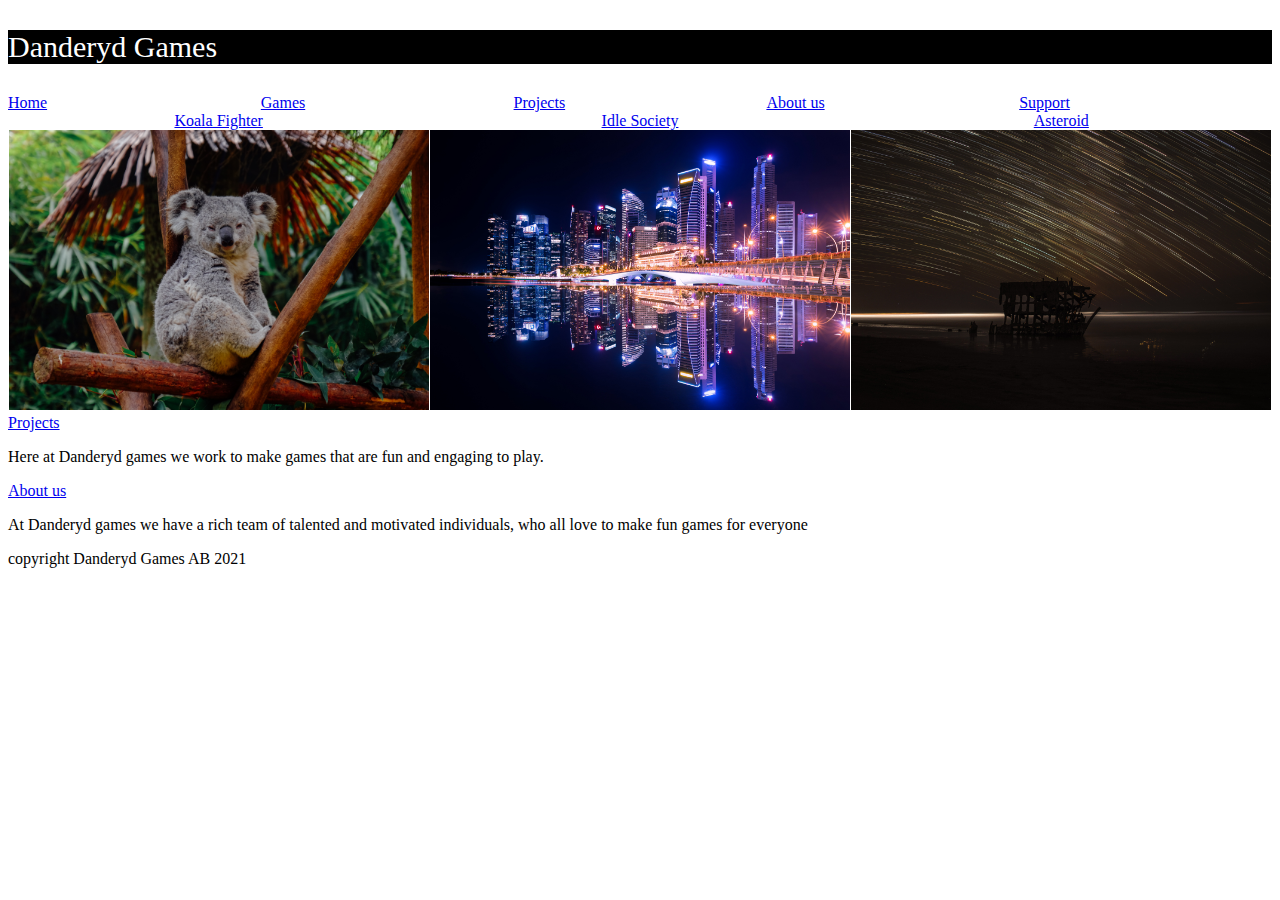
<file: index.html>
<!DOCTYPE html>
<html lang="en">

<head>
    <meta charset="UTF-8">
    <meta http-equiv="X-UA-Compatible" content="IE=edge">
    <meta name="viewport" content="width=device-width, initial-scale=1.0">
    <title>Document</title>
    <link rel="stylesheet" href="style.css">
</head>

<body>
    <header>
        <p>Danderyd Games </p>
    </header>
    <main>
        <nav>
            <a href="index.html"> Home </a>
            <a href="games.html"> Games </a>
            <a href="projects.html"> Projects </a>
            <a href="about.html"> About us </a>
            <a href="support.html"> Support </a>
        </nav>
        <div class="gameslist">
            <a href="koalaFight.html"> Koala Fighter
                <img src="koala fight placeholder.jpg" alt="" width="420">
            </a>
            <a href="idleSociety.html"> Idle Society
                <img src="idle society placeholder.jpg" alt="" width="420">
            </a>
            <a href="asteroid.html"> Asteroid
                <img src="asteroid placeholder.jpg" alt="" width="420">
            </a>
        </div>
        <article>
            <a href="projects.html"> Projects </a>
            <p> Here at Danderyd games we work to make games that are fun and engaging to play. </p>
        </article>
        <div>
            <a href="about.html"> About us</a>
            <p> At Danderyd games we have a rich team of talented and motivated individuals, who all love to make fun
                games for everyone</p>
        </div>
    </main>
    <footer>
        <p>copyright Danderyd Games AB 2021 </p>
    </footer>
</body>

</html>
</file>
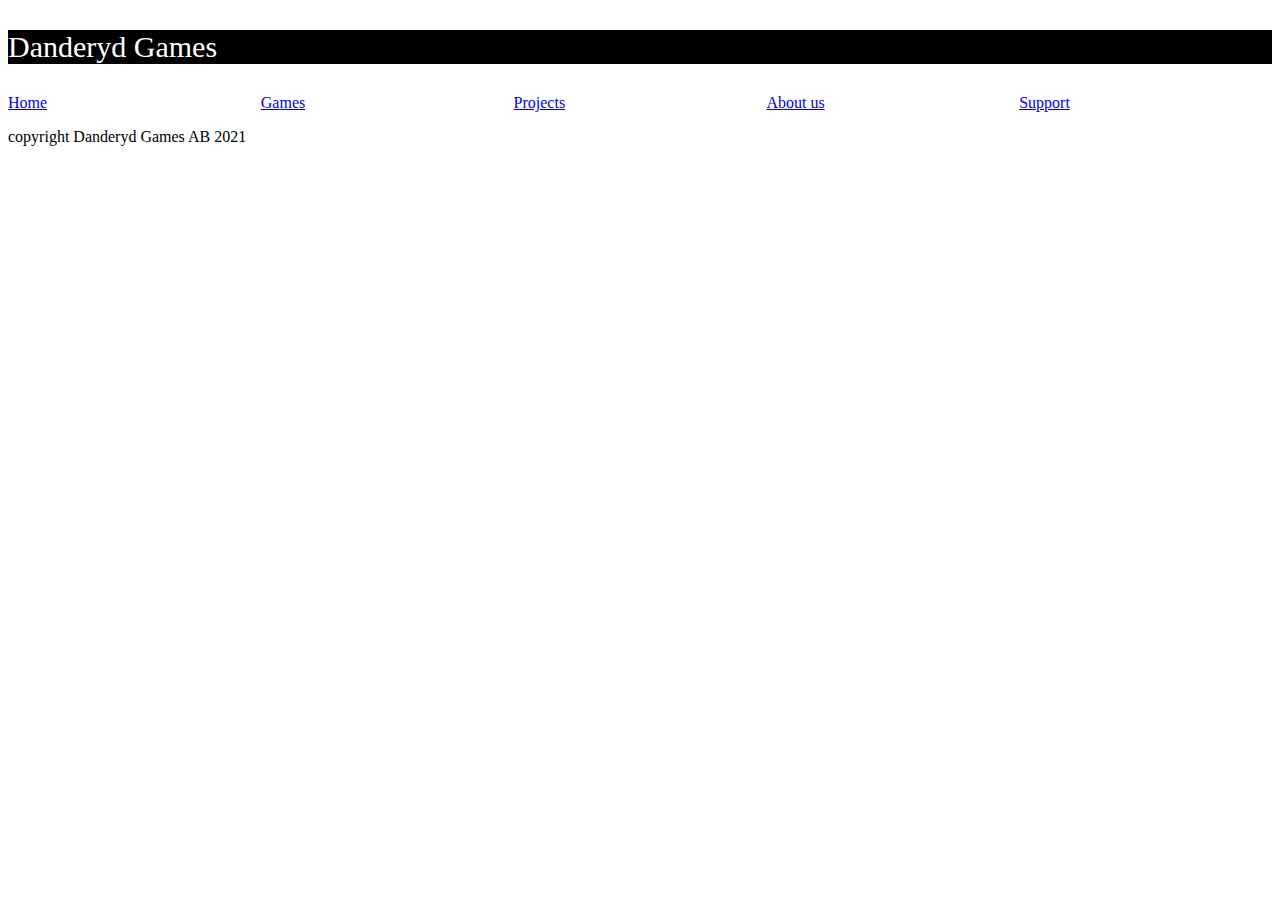
<file: about.html>
<!DOCTYPE html>
<html lang="en">
<head>
    <meta charset="UTF-8">
    <meta http-equiv="X-UA-Compatible" content="IE=edge">
    <meta name="viewport" content="width=device-width, initial-scale=1.0">
    <title>Document</title>
    <link rel="stylesheet" href="style.css">
</head>
<body>
    <header>
        <p>Danderyd Games </p>
    </header>
    <main>
        <nav>
            <a href="index.html" > Home </a>
            <a href="games.html" > Games </a>
            <a href="projects.html" > Projects </a>
            <a href="about.html" > About us </a>
            <a href="support.html" > Support </a>
        </nav>
        <article>
            <p> </p>
        </article>
    </main>
    <footer>
        <p>copyright Danderyd Games AB 2021 </p>
    </footer>
</body>
</html>
</file>
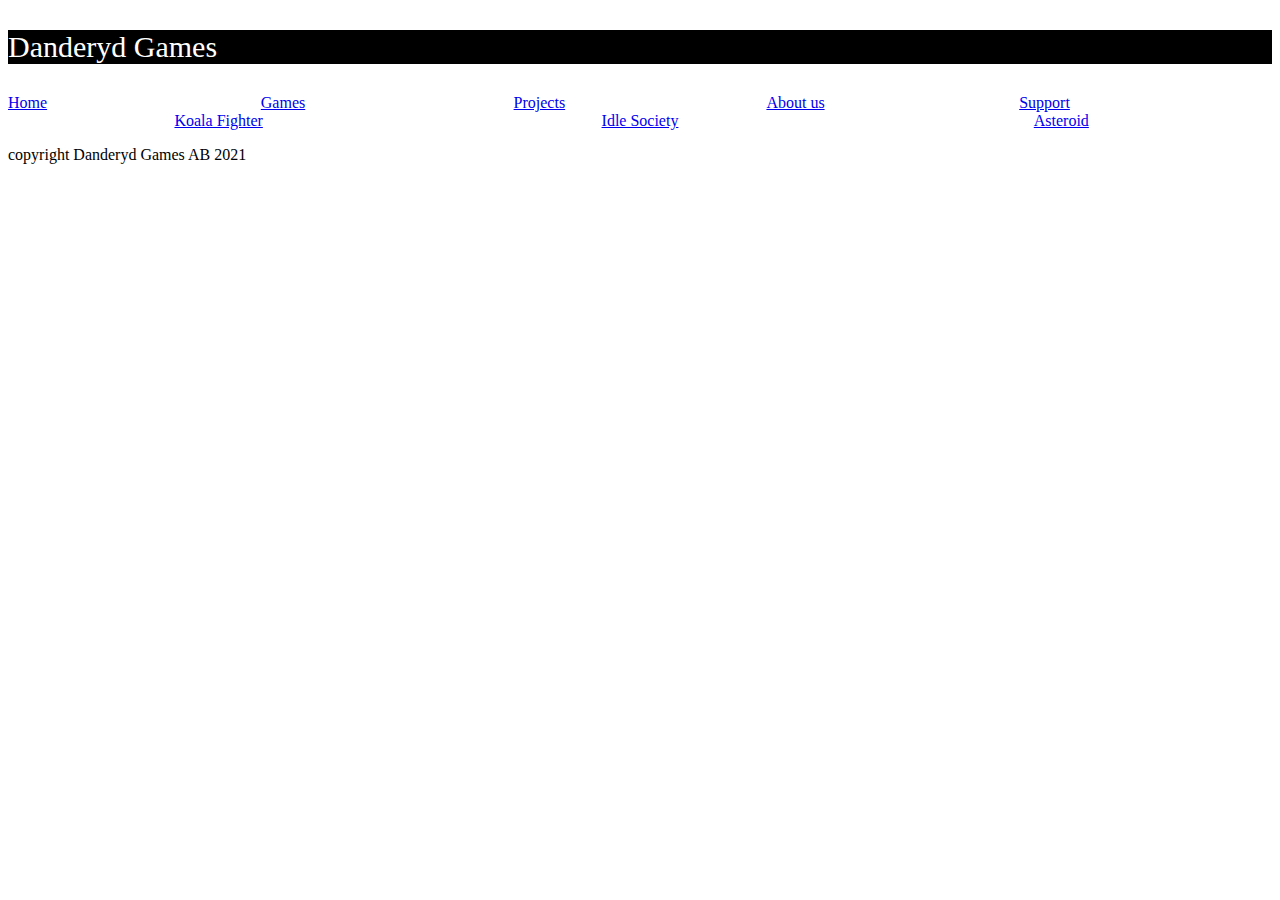
<file: games.html>
<!DOCTYPE html>
<html lang="en">
<head>
    <meta charset="UTF-8">
    <meta http-equiv="X-UA-Compatible" content="IE=edge">
    <meta name="viewport" content="width=device-width, initial-scale=1.0">
    <title>Document</title>
    <link rel="stylesheet" href="style.css">
</head>
<body>
    <header>
        <p>Danderyd Games </p>
    </header>
    <main>
        <nav>
            <a href="index.html" > Home </a>
            <a href="games.html" > Games </a>
            <a href="projects.html" > Projects </a>
            <a href="about.html" > About us </a>
            <a href="support.html" > Support </a>
        </nav>
        <div class="gameslist">
            <a href="koalaFight.html" > Koala Fighter </a>
            <a href="idleSociety.html" > Idle Society </a>
            <a href="asteroid.html" > Asteroid </a>
        </div>
        <article > 
           
        </article>
    </main>
    <footer>
        <p>copyright Danderyd Games AB 2021 </p>
    </footer>
</body>
</html>
</file>
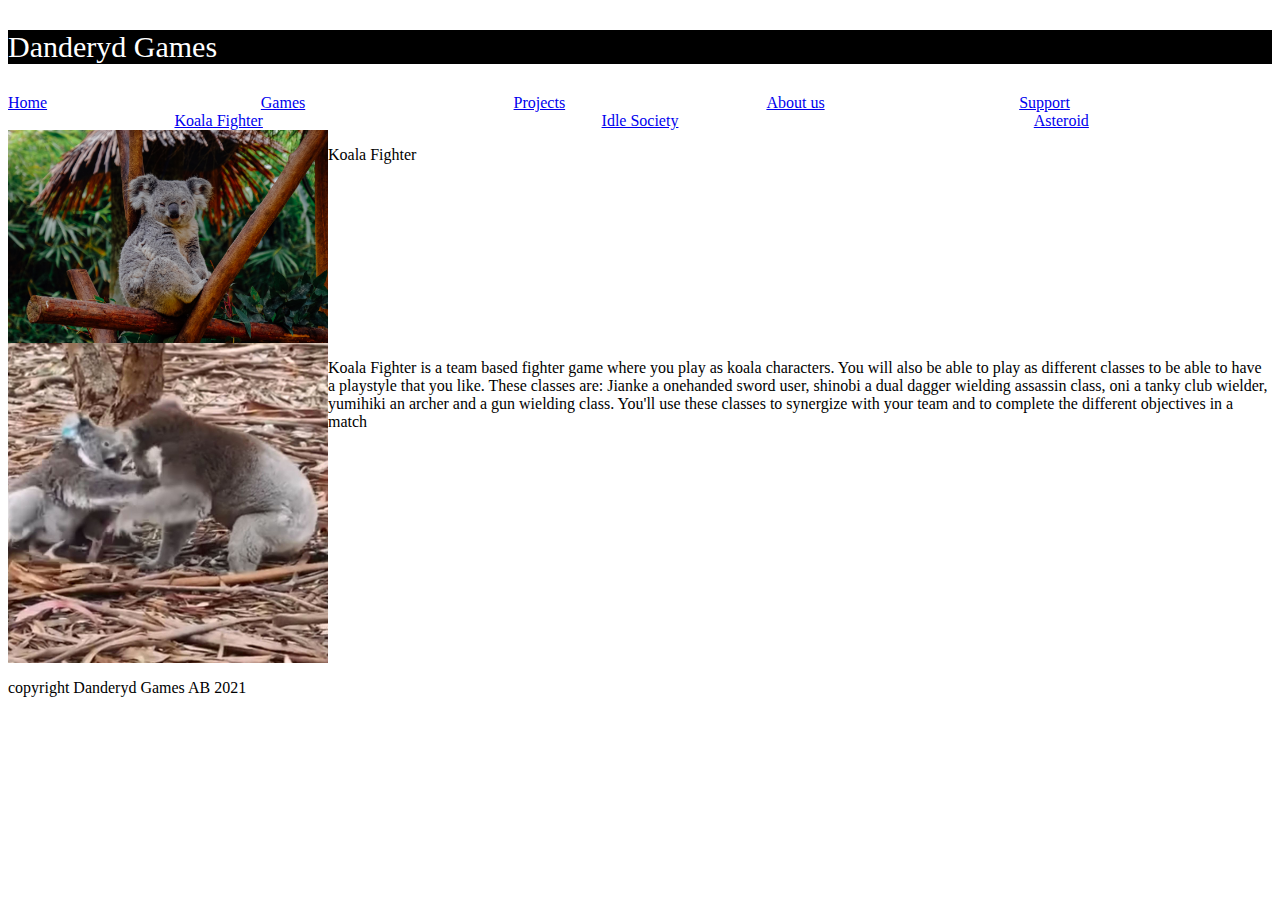
<file: koalaFight.html>
<!DOCTYPE html>
<html lang="en">

<head>
    <meta charset="UTF-8">
    <meta http-equiv="X-UA-Compatible" content="IE=edge">
    <meta name="viewport" content="width=device-width, initial-scale=1.0">
    <title>Document</title>
    <link rel="stylesheet" href="style.css">
</head>

<body>
    <header>
        <p>Danderyd Games </p>
    </header>
    <main>
        <nav>
            <a href="index.html"> Home </a>
            <a href="games.html"> Games </a>
            <a href="projects.html"> Projects </a>
            <a href="about.html"> About us </a>
            <a href="support.html"> Support </a>
        </nav>
        <article class="gameslist">
            <a href="koalaFight.html"> Koala Fighter </a>
            <a href="idleSociety.html"> Idle Society </a>
            <a href="asteroid.html"> Asteroid </a>
        </article>
        <div class="gamePageImageText">
            <img src="koala fight placeholder.jpg" alt="" width="320">
            <p> Koala Fighter</p>
        </div>
        <div class="gamePageImageText">
            <img src="koala fighting.jpg" alt="" width="320">
            <p>Koala Fighter is a team based fighter game where you play as koala characters. You will also be able to
                play as different classes to be able to have a playstyle that you like. These classes are: Jianke a
                onehanded sword user, shinobi a dual dagger wielding assassin class, oni a tanky club wielder, yumihiki
                an archer and a gun wielding class. You'll use these classes to synergize with your team and to complete
                the different objectives in a match</p>
        </div>
    </main>
    <footer>
        <p>copyright Danderyd Games AB 2021 </p>
    </footer>
</body>

</html>
</file>
<file: style.css>
main {
    background-color: white;
}

h1 {
    font-family: 'Times New Roman', Times, serif;
}

h2 {
    font-family: Verdana, Geneva, Tahoma, sans-serif;
}

h3 {
    font-family: 'Courier New', Courier, monospace;
}

nav {
    display: grid;
    grid-template-columns: 1fr 1fr 1fr 1fr 1fr;
}

.gameslist {
    display: grid;
    grid-template-columns: 1fr 1fr 1fr;
    text-align: center;

}

.importanttext {
    color: royalblue;
}

header {
    font-size: 30px;
    color: white;
    background-color: black;
}

.space {
    grid-template-rows: auto;
}

.gamePageImageText {
    display: grid;
    grid-template-columns: auto 1fr;
}
</file>
